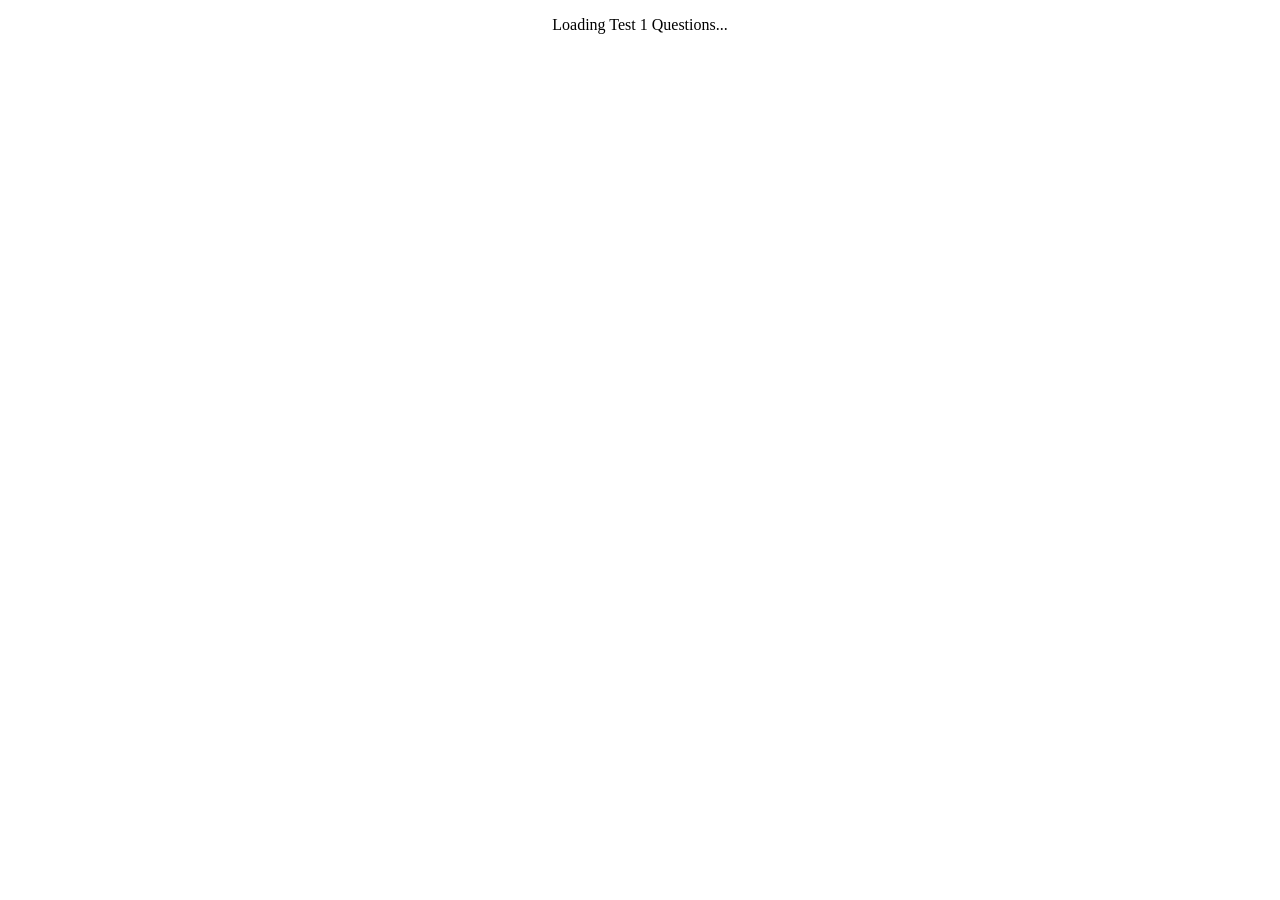
<file: test_js_errors.html>
<!DOCTYPE html>
<html>
<head>
<script>
window.jsErrors = [];
window.onerror = function(msg, url, line, col, error) {
    window.jsErrors.push("Line " + line + ":" + col + " - " + msg);
    return true;
};
</script>
</head>
<body>
<div id="test1-questions-container"><p style="text-align: center; color: var(--text-muted)">Loading Test 1 Questions...</p></div>
<script src="app.js"></script>
</body>
</html>
</file>
